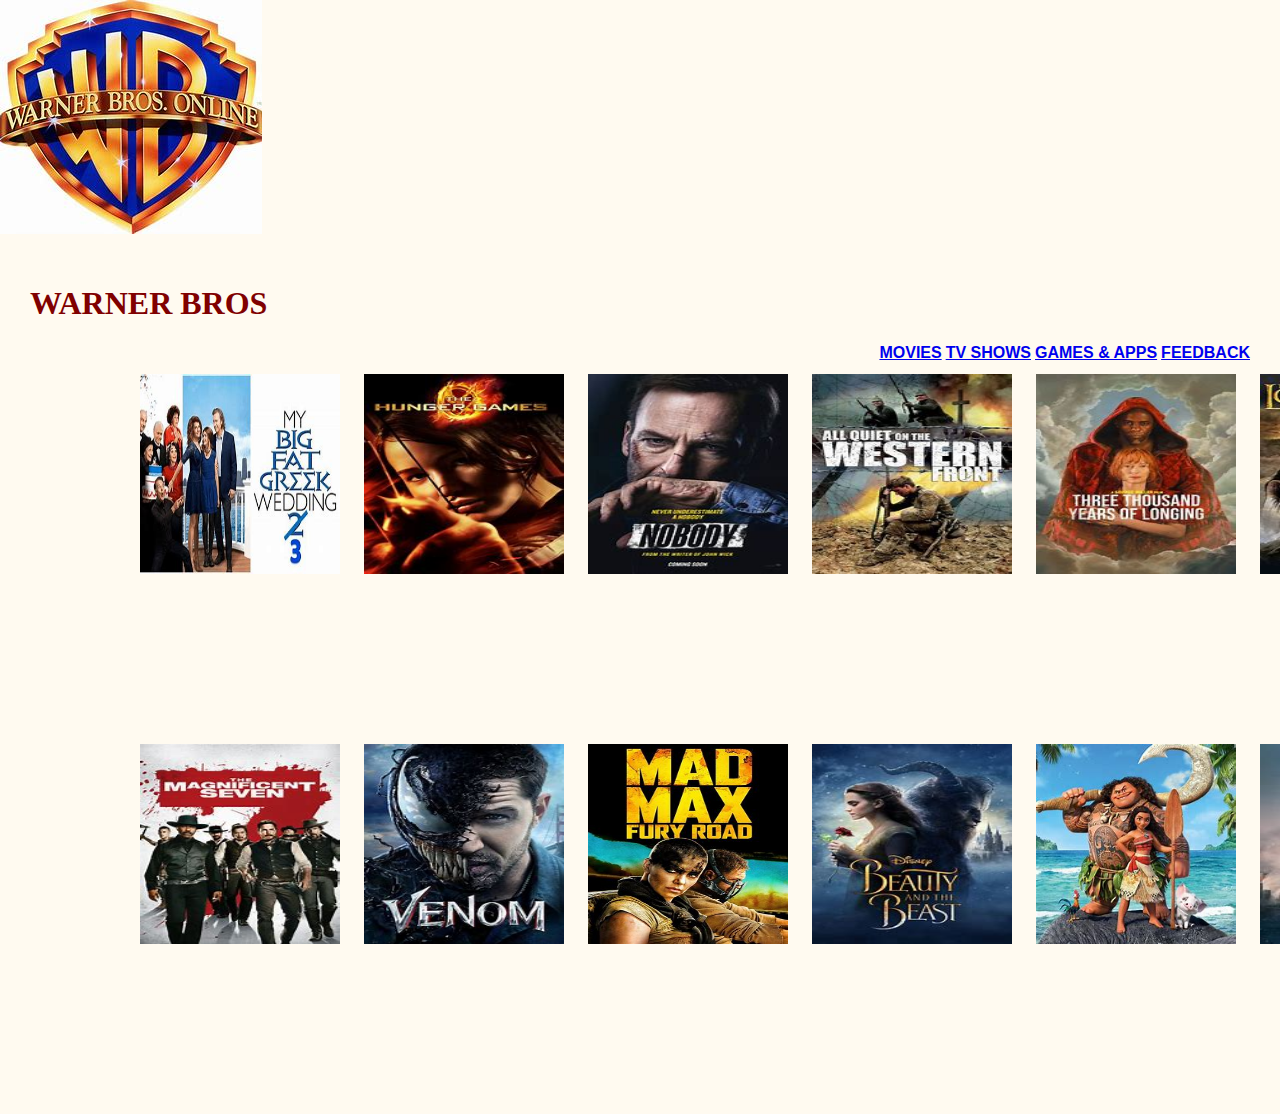
<file: index.html>
<DOCTYPE!>
<html>
 <head>
  <title>Warner Bros</title>
  <div class="logo">
    <img src="OIP23.jpeg" alt="images">
    </div>
	 <link rel="stylesheet" href="style.css">
  
 </head>
 <body>
  <header>
  <h1>WARNER BROS</h1>
   <nav>
   <ul>
    <li><a href="Movies.html">Movies</a></li>
	<li><a href="TvShows.html">TV SHOWS</a></li>
	<li><a href="GamesAndApps.html">GAMES & APPS</a></li>
    <li><a href="Feedback.html">FEEDBACK</a></li>	
   
   </ul>
   </nav>
  </header> 
  <main>
    <section class="hero">
	<img src="OIP18.jpeg" alt="Displaying movies">
	<img src="OIP19.jpeg" alt="Displaying movies">
	<img src="OIP20.jpeg" alt="Displaying movies">
	<img src="OIP21.jpeg" alt="Displaying movies">
	<img src="OIP22.jpeg" alt="Displaying movies">
	<img src="OIP39.jpeg" alt="Displaying movies">
	</section>
	
  
  <article>
  
  </article>
  <aside>
     <div class="hero">
	 <img src="OIP34.jpeg" alt="#">
	 <img src="OIP35.jpeg" alt="#">
	 <img src="OIP36.jpeg" alt="#">
	 <img src="OIP37.jpeg" alt="#">
	 <img src="OIP38.jpeg" alt="#">
	 <img src="OIP40.jpeg" alt="#"> 
	 
   
  </aside>
  </main>
  <footer>
     
  </footer>
 </body>
</html>
</file>
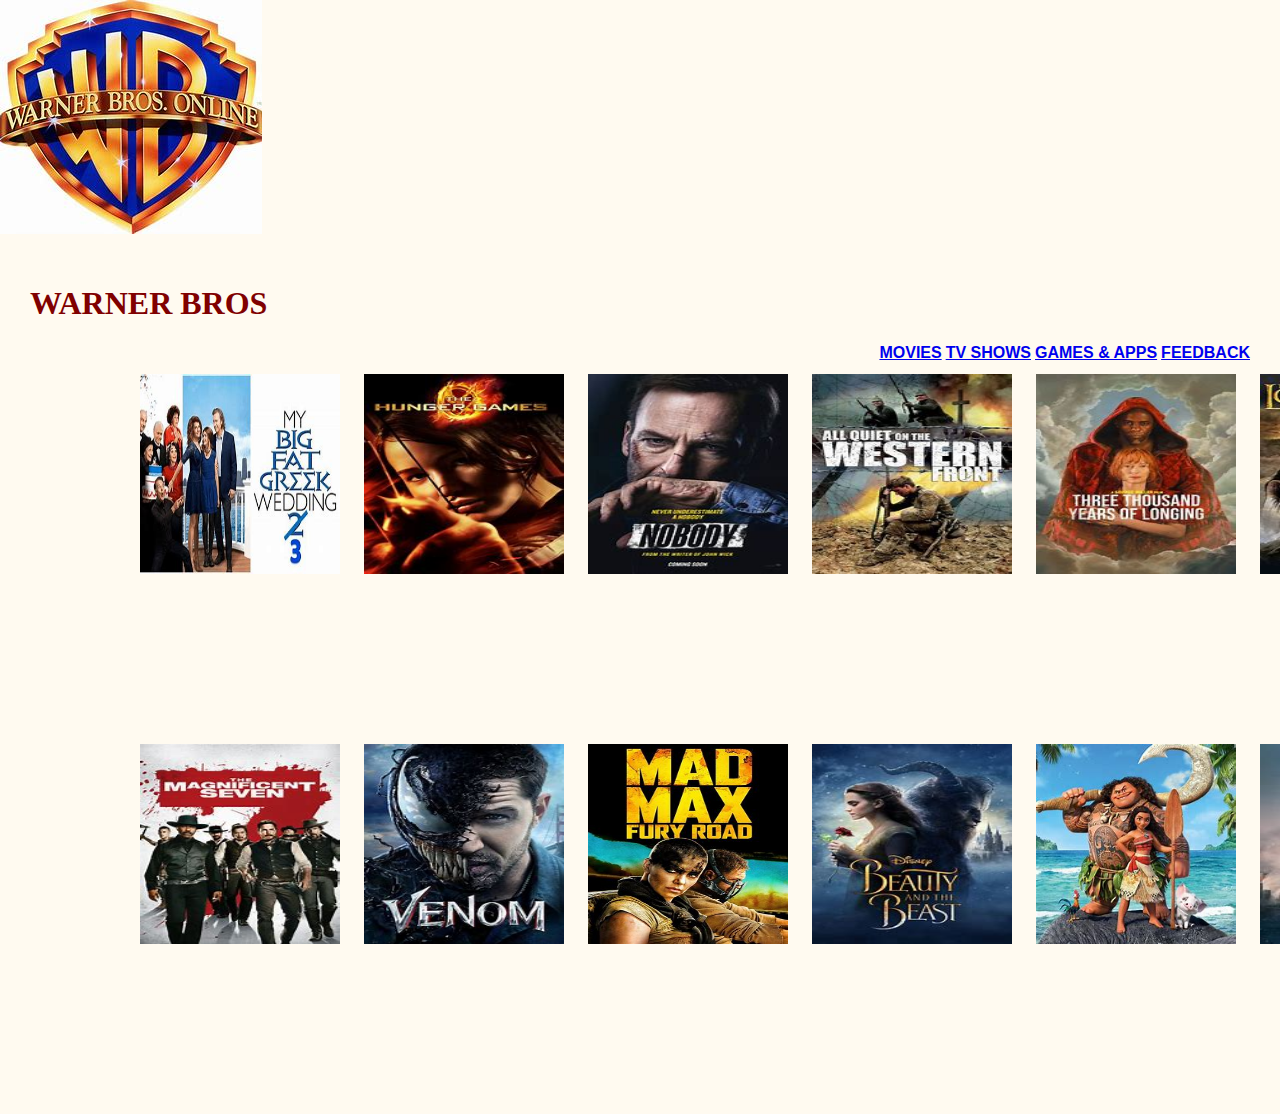
<file: Assign WMD/index.html>
<DOCTYPE!>
<html>
 <head>
  <title>Warner Bros</title>
  <div class="logo">
    <img src="OIP23.jpeg" alt="images">
    </div>
	 <link rel="stylesheet" href="style.css">
  
 </head>
 <body>
  <header>
  <h1>WARNER BROS</h1>
   <nav>
   <ul>
    <li><a href="Movies.html">Movies</a></li>
	<li><a href="TvShows.html">TV SHOWS</a></li>
	<li><a href="GamesAndApps.html">GAMES & APPS</a></li>
    <li><a href="Feedback.html">FEEDBACK</a></li>	
   
   </ul>
   </nav>
  </header> 
  <main>
    <section class="hero">
	<img src="OIP18.jpeg" alt="Displaying movies">
	<img src="OIP19.jpeg" alt="Displaying movies">
	<img src="OIP20.jpeg" alt="Displaying movies">
	<img src="OIP21.jpeg" alt="Displaying movies">
	<img src="OIP22.jpeg" alt="Displaying movies">
	<img src="OIP39.jpeg" alt="Displaying movies">
	</section>
	
  
  <article>
  
  </article>
  <aside>
     <div class="hero">
	 <img src="OIP34.jpeg" alt="#">
	 <img src="OIP35.jpeg" alt="#">
	 <img src="OIP36.jpeg" alt="#">
	 <img src="OIP37.jpeg" alt="#">
	 <img src="OIP38.jpeg" alt="#">
	 <img src="OIP40.jpeg" alt="#"> 
	 
   
  </aside>
  </main>
  <footer>
     
  </footer>
 </body>
</html>
</file>
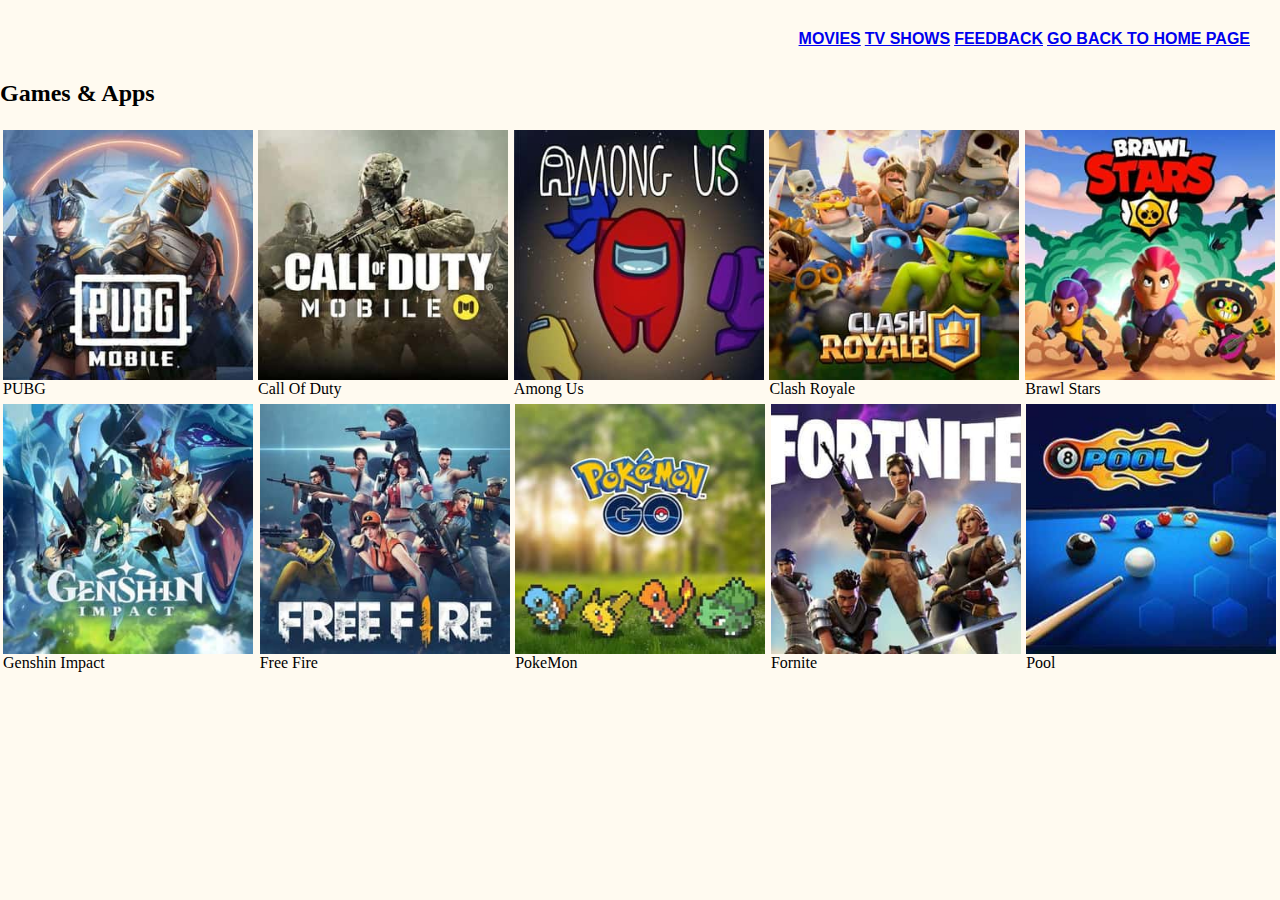
<file: GamesAndApps.html>
<style>
    
	
	nav ul{
	 list-style:none;
	 float:right;
	}
	
</style>

<html>
       <link rel="stylesheet" href="style.css">
<head>
        
</head>
<header>
        <nav>
            <ul>
             <li><a href="Movies.html">Movies</a></li>
	         <li><a href="TvShows.html">TV SHOWS</a></li>
			 <li><a href="Feedback.html">FEEDBACK</a></li>
             <li><a href="index.html">Go back to Home Page</a></li>
          </ul>
          </nav>
</header>
<body>
    
    <h2>Games & Apps</h2>
    </a>
    <div class="games">
        <table>
            <tr>
                <td>
                    
                        <img src="OIP24.jpeg" alt="">
                          
						  
                         <label for="Name">PUBG</label>
                           
                </td>
                <td>
                    
                        <img src="OIP25.jpeg" alt="">
                          
						  
                         <label for="Name">Call Of Duty</label>
                            
                </td>
                <td>
                    
                        <img src="OIP26.jpeg" alt="">
                          
						  
                         <label for="Name">Among Us</label>
                            
                </td>
                <td>
                    
                        <img src="OIP27.jpeg" alt="">
                          
                         <label for="Name">Clash Royale</label>
                           
                </td>
                <td>
                    
                        <img src="OIP28.jpeg" alt="">
                          
                         <label for="Name">Brawl Stars</label>
                          
                </td>
            </tr>
        </table>
    </div>
    <div class="games">
        <table>
            <tr>
                <td>
                    
                        <img src="OIP29.jpeg" alt="">
                          
                         <label for="Name">Genshin Impact</label>
                           
                </td>
                <td>
                    
                        <img src="OIP30.jpeg" alt="">
                          
                         <label for="Name">Free Fire </label>
                           
                </td>
                <td>
                    
                        <img src="OIP31.jpeg" alt="">
                          
                         <label for="Name">PokeMon</label>
                           
                </td>
                <td>
                    <div class="material">
                        <img src="OIP32.jpeg" alt="">
                          
						  
                         <label for="Name">Fornite</label>
                           </div>
                </td>
                <td>
                    
                        <img src="OIP33.jpeg" alt="">
                          
						  
                         <label for="Name">Pool</label>
                          
                </td>
            </tr>
        </table>
    </div>
</body>
</file>
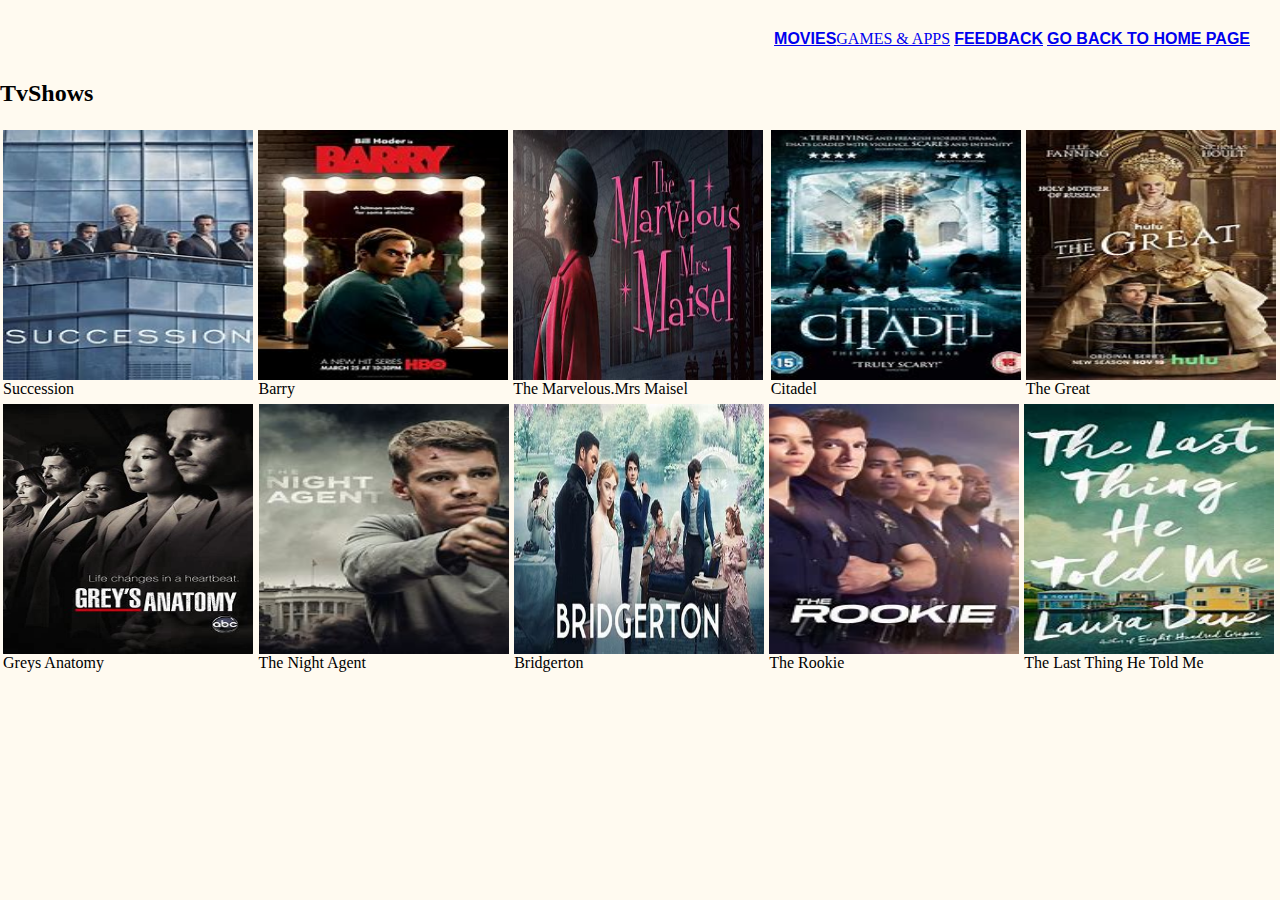
<file: TvShows.html>
<style>
    
	nav ul{
	 list-style:none;
	 float:right;
	}
	
</style>

<html>
      <link rel="stylesheet" href="style.css">
<head>
       
</head>
<header>
        <nav>
            <ul>
             <li><a href="Movies.html" target="_blank">Movies</a></li
	         <li><a href="GamesAndApps.html">GAMES & APPS</a></li>
             <li><a href="Feedback.html">FEEDBACK</a></li>
             <li><a href="index.html">Go back to Home Page</a></li>			 
          </ul>
          </nav>
</header>
<body>
   
    <h2>TvShows</h2>
    </a>
    <div class="TvShows">
        <table>
            <tr>
                <td>
                    
                        <img src="OIP8.jpeg" alt="">
                         
						 
                         <label for="Name">Succession</label>
                            
                </td>
                <td>
                    
                        <img src="OIP9.jpeg" alt="">
                          
						  
                         <label for="Name">Barry</label>
                             
                </td>
                <td>
                    
                        <img src="OIP10.jpeg" alt="">
                          
						  
                         <label for="Name">The Marvelous.Mrs Maisel</label>
                           
                </td>
                <td>
                    
                        <img src="OIP11.jpeg" alt="">
                          
						  
                         <label for="Name">Citadel</label>
                           
                </td>
                <td>
                    
                        <img src="OIP12.jpeg" alt="">
                          
						  
                         <label for="Name">The Great</label>
                           
                </td>
            </tr>
        </table>
    </div>
    <div class="TvShows">
        <table>
            <tr>
                <td>
                    
                        <img src="OIP13.jpeg" alt="">
                          
						  
                         <label for="Name">Greys Anatomy</label>
                           
                </td>
                <td>
                    
                        <img src="OIP14.jpeg" alt="">
                         
						 
                         <label for="Name">The Night Agent</label>
                           
                </td>
                <td>
                    
                        <img src="OIP15.jpeg" alt="">
                          
						  
                         <label for="Name">Bridgerton</label>
                           
                </td>
                <td>
                    
                        <img src="OIP16.jpeg" alt="">
                          
						  
                         <label for="Name">The Rookie</label>
                           
                </td>
                <td>
                    
                        <img src="OIP17.jpeg" alt="">
                          
						  
                         <label for="Name">The Last Thing He Told Me</label>
                           
                </td>
            </tr>
        </table>
    </div>
</body>
</file>
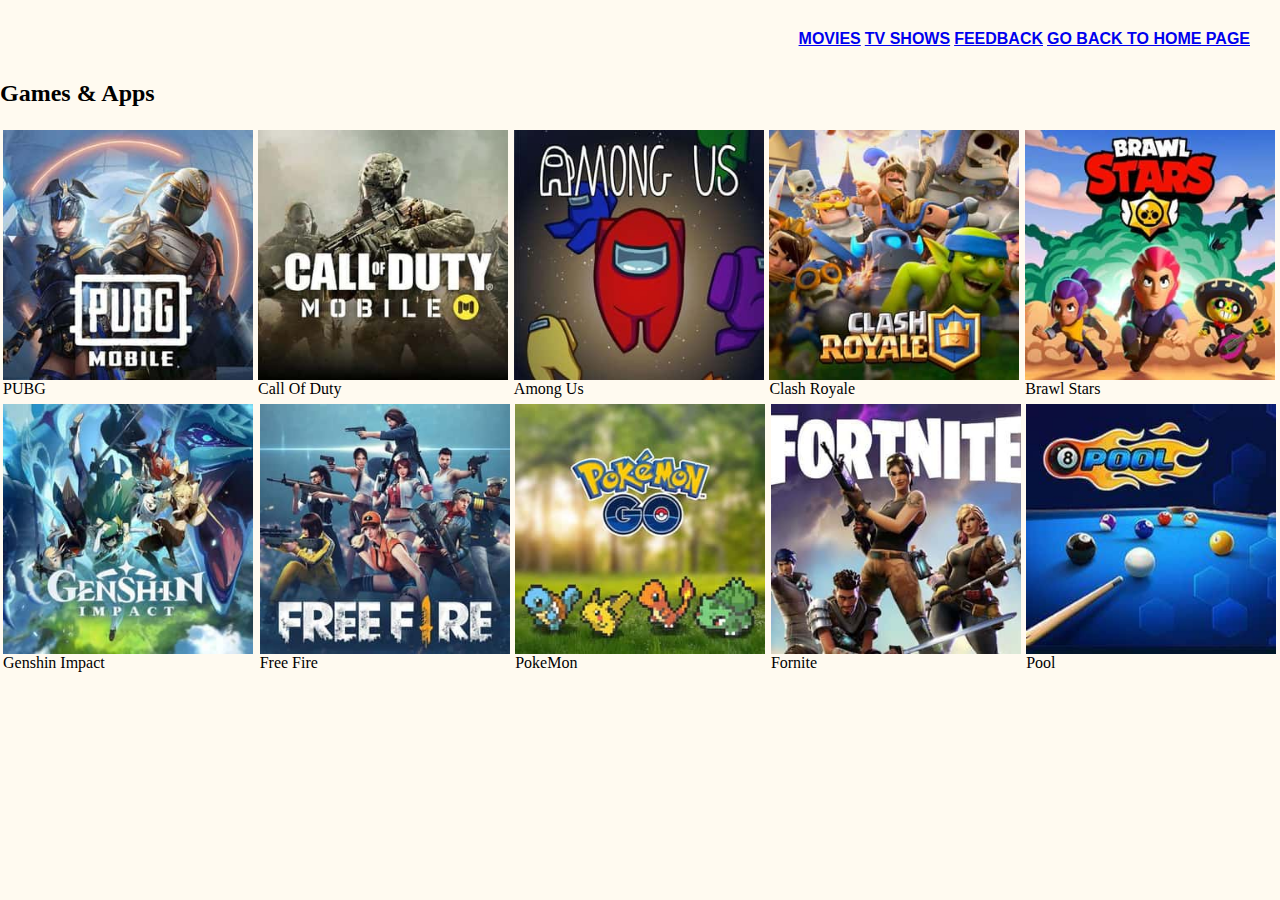
<file: Assign WMD/GamesAndApps.html>
<style>
    
	
	nav ul{
	 list-style:none;
	 float:right;
	}
	
</style>

<html>
       <link rel="stylesheet" href="style.css">
<head>
        
</head>
<header>
        <nav>
            <ul>
             <li><a href="Movies.html">Movies</a></li>
	         <li><a href="TvShows.html">TV SHOWS</a></li>
			 <li><a href="Feedback.html">FEEDBACK</a></li>
             <li><a href="index.html">Go back to Home Page</a></li>
          </ul>
          </nav>
</header>
<body>
    
    <h2>Games & Apps</h2>
    </a>
    <div class="games">
        <table>
            <tr>
                <td>
                    
                        <img src="OIP24.jpeg" alt="">
                          
						  
                         <label for="Name">PUBG</label>
                           
                </td>
                <td>
                    
                        <img src="OIP25.jpeg" alt="">
                          
						  
                         <label for="Name">Call Of Duty</label>
                            
                </td>
                <td>
                    
                        <img src="OIP26.jpeg" alt="">
                          
						  
                         <label for="Name">Among Us</label>
                            
                </td>
                <td>
                    
                        <img src="OIP27.jpeg" alt="">
                          
                         <label for="Name">Clash Royale</label>
                           
                </td>
                <td>
                    
                        <img src="OIP28.jpeg" alt="">
                          
                         <label for="Name">Brawl Stars</label>
                          
                </td>
            </tr>
        </table>
    </div>
    <div class="games">
        <table>
            <tr>
                <td>
                    
                        <img src="OIP29.jpeg" alt="">
                          
                         <label for="Name">Genshin Impact</label>
                           
                </td>
                <td>
                    
                        <img src="OIP30.jpeg" alt="">
                          
                         <label for="Name">Free Fire </label>
                           
                </td>
                <td>
                    
                        <img src="OIP31.jpeg" alt="">
                          
                         <label for="Name">PokeMon</label>
                           
                </td>
                <td>
                    <div class="material">
                        <img src="OIP32.jpeg" alt="">
                          
						  
                         <label for="Name">Fornite</label>
                           </div>
                </td>
                <td>
                    
                        <img src="OIP33.jpeg" alt="">
                          
						  
                         <label for="Name">Pool</label>
                          
                </td>
            </tr>
        </table>
    </div>
</body>
</file>
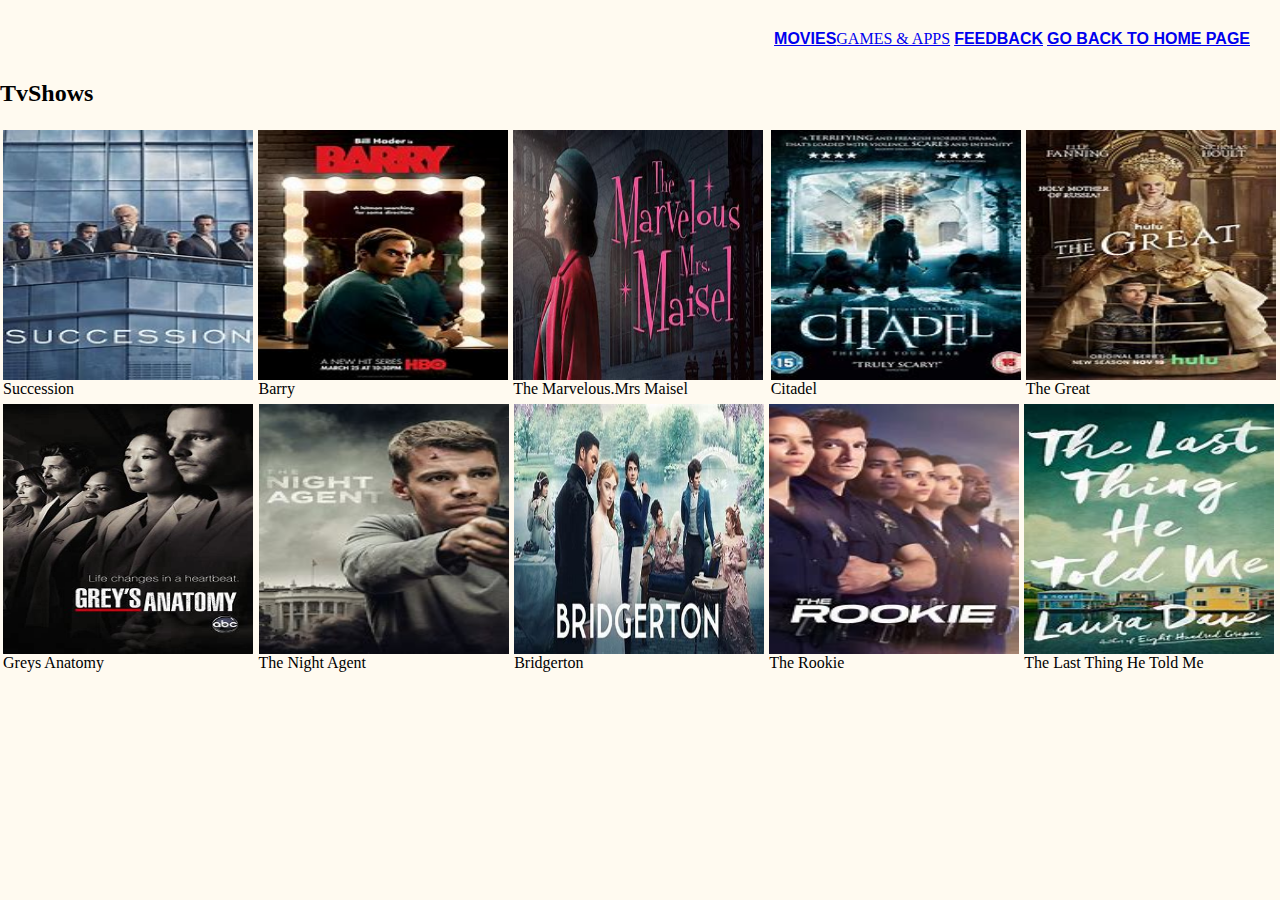
<file: Assign WMD/TvShows.html>
<style>
    
	nav ul{
	 list-style:none;
	 float:right;
	}
	
</style>

<html>
      <link rel="stylesheet" href="style.css">
<head>
       
</head>
<header>
        <nav>
            <ul>
             <li><a href="Movies.html" target="_blank">Movies</a></li
	         <li><a href="GamesAndApps.html">GAMES & APPS</a></li>
             <li><a href="Feedback.html">FEEDBACK</a></li>
             <li><a href="index.html">Go back to Home Page</a></li>			 
          </ul>
          </nav>
</header>
<body>
   
    <h2>TvShows</h2>
    </a>
    <div class="TvShows">
        <table>
            <tr>
                <td>
                    
                        <img src="OIP8.jpeg" alt="">
                         
						 
                         <label for="Name">Succession</label>
                            
                </td>
                <td>
                    
                        <img src="OIP9.jpeg" alt="">
                          
						  
                         <label for="Name">Barry</label>
                             
                </td>
                <td>
                    
                        <img src="OIP10.jpeg" alt="">
                          
						  
                         <label for="Name">The Marvelous.Mrs Maisel</label>
                           
                </td>
                <td>
                    
                        <img src="OIP11.jpeg" alt="">
                          
						  
                         <label for="Name">Citadel</label>
                           
                </td>
                <td>
                    
                        <img src="OIP12.jpeg" alt="">
                          
						  
                         <label for="Name">The Great</label>
                           
                </td>
            </tr>
        </table>
    </div>
    <div class="TvShows">
        <table>
            <tr>
                <td>
                    
                        <img src="OIP13.jpeg" alt="">
                          
						  
                         <label for="Name">Greys Anatomy</label>
                           
                </td>
                <td>
                    
                        <img src="OIP14.jpeg" alt="">
                         
						 
                         <label for="Name">The Night Agent</label>
                           
                </td>
                <td>
                    
                        <img src="OIP15.jpeg" alt="">
                          
						  
                         <label for="Name">Bridgerton</label>
                           
                </td>
                <td>
                    
                        <img src="OIP16.jpeg" alt="">
                          
						  
                         <label for="Name">The Rookie</label>
                           
                </td>
                <td>
                    
                        <img src="OIP17.jpeg" alt="">
                          
						  
                         <label for="Name">The Last Thing He Told Me</label>
                           
                </td>
            </tr>
        </table>
    </div>
</body>
</file>
<file: style.css>
nav{
	 width:68%;
	 float:right;
	 
	}
nav ul{
	 list-style:none;
	 float:right;
	 padding: 0;
     margin: 0 0 0 250px;
	}
nav ul li{
     display:inline-block;
	 text-decoration:none;
	 coloue:red;
	 font-family:sans-serif;
	 font-weight:bold;
	 text-transform:uppercase;
	}
header{
     background-color:#COCOCO;
	 color:#800000;
	 padding:30px;
	 justify-content:space-between;
	 align-items:center;
	}
.hero{
	  
	  width:1600px;
	  height:370px;
	  align-iteams:inline-block;
	  text-align:center;
	}
.hero img{
	  flex:none;
	  display:inline-block;
	  width:200px;
	  height:200px;
	  margin: 0 10px;
	}
body{
   background-color:floralwhite;
   margin: 0;
   padding: 0;
  
    }
logo{
   position: -ms-page;
   margin: 5px;
   margin-left: 5px;
    }
.adventure img{
        width: 250px;
        height: 250px;
    }
 .action img{
        width: 250px;
        height: 250px;
    }
 .romance img{
        width: 250px;
        height: 250px;
    }
 .button:{
        background-color: greenyellow;
        border:none;
        color:white;
        text-align: center;
 } 
 .games img{
        width: 250px;
        height: 250px;
    }
.TvShows img{
        width: 250px;
        height: 250px;
    }
</file>
<file: Assign WMD/style.css>
nav{
	 width:68%;
	 float:right;
	 
	}
nav ul{
	 list-style:none;
	 float:right;
	 padding: 0;
     margin: 0 0 0 250px;
	}
nav ul li{
     display:inline-block;
	 text-decoration:none;
	 coloue:red;
	 font-family:sans-serif;
	 font-weight:bold;
	 text-transform:uppercase;
	}
header{
     background-color:#COCOCO;
	 color:#800000;
	 padding:30px;
	 justify-content:space-between;
	 align-items:center;
	}
.hero{
	  
	  width:1600px;
	  height:370px;
	  align-iteams:inline-block;
	  text-align:center;
	}
.hero img{
	  flex:none;
	  display:inline-block;
	  width:200px;
	  height:200px;
	  margin: 0 10px;
	}
body{
   background-color:floralwhite;
   margin: 0;
   padding: 0;
  
    }
logo{
   position: -ms-page;
   margin: 5px;
   margin-left: 5px;
    }
.adventure img{
        width: 250px;
        height: 250px;
    }
 .action img{
        width: 250px;
        height: 250px;
    }
 .romance img{
        width: 250px;
        height: 250px;
    }
 .button:{
        background-color: greenyellow;
        border:none;
        color:white;
        text-align: center;
 } 
 .games img{
        width: 250px;
        height: 250px;
    }
.TvShows img{
        width: 250px;
        height: 250px;
    }
</file>
